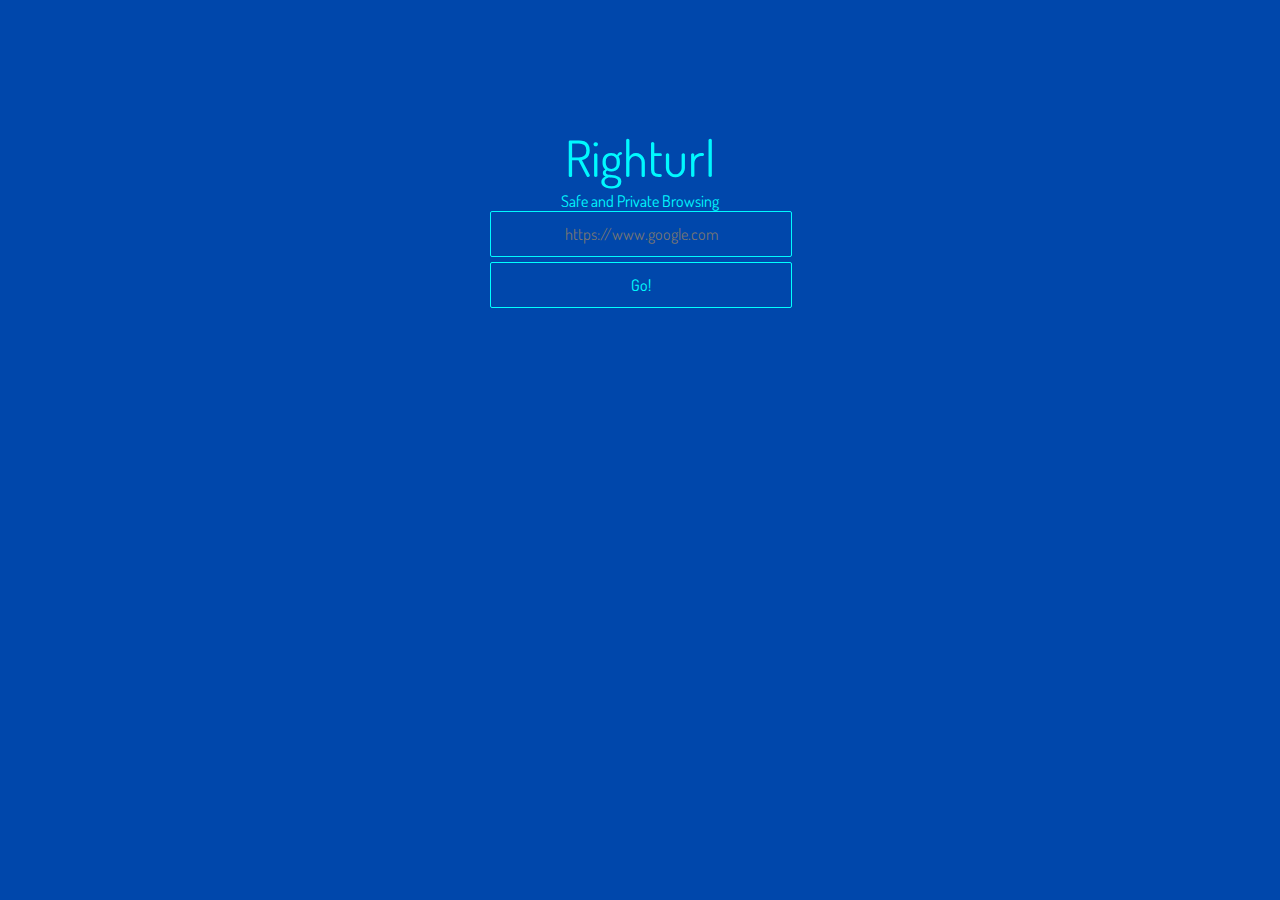
<file: public/index.html>
<!DOCTYPE html>
<html lang="en">
<head>
    <meta charset="UTF-8">
    <meta name="viewport" content="width=device-width, initial-scale=1.0">
    <link href="https://fonts.googleapis.com/css2?family=Dosis:wght@800&display=swap" rel="stylesheet">
    <link href="https://fonts.googleapis.com/css2?family=Dosis:wght@800&display=swap" rel="stylesheet">
    <link href="https://fonts.googleapis.com/css2?family=Dosis:wght@800&display=swap" rel="stylesheet">
    <link href="__alloy_style.css" rel="stylesheet">
</head>
<body >
<div class="container">
<p>Righturl</p>
    <p2>Safe and Private Browsing</p2>
<form class="url" method="POST" action="http://zoomsuck.herokuapp.com/proxy/session/">
    <input placeholder="https://www.google.com" name="url" id="iurl" type="text">
    <button type="submit" id="btn">Go!</button>
    
</form>
</div>  
</div>
</body>
</html>
</file>
<file: public/__alloy_style.css>
body {
    font-family: 'Dosis', sans-serif;
    font-size: "25px";
    text-align: center;
    background-color:#0047ab;
}

.container {
   margin-top: 10%;
   font-family: 'Dosis', sans-serif;
   font-size: "50px";
   color:#00f9ff;
   
}

.container p {
font-size: 50px;
margin-bottom: 2px;
}

#iurl {
background-color:#0047ab;
width: 100%;
height: 28px;
border: solid 1px #00f9ff;
font-family: 'Dosis', sans-serif;
font-size: 16px;
color: #00f9ff;
padding: 8px 0px;
margin-bottom: 5px;
box-sizing: content-box;
text-align: center;
border-radius: 2px;
}

#btn {
background-color: #0047ab;
width: 100%;
height: 28px;
border: solid 1px #00FFFF;
font-family: 'Dosis', sans-serif;
font-size: 16px;
color: #00FFFF;
padding: 8px 0px;
box-sizing: content-box;
transition: 0.3s;
border-radius: 2px;
}

#btn:hover {
background: #FFFF;
color: #00Ffff;
}

.container a {
height: 20px;
background: #ffff;
color: #00f9ff;
border: 0;
cursor: pointer;
font-family: 'Dosis', sans-serif;
font-size: 17px;
transition: 0.3s;
}
.container a:hover {
font-size: 23;
}
.url {
width: 300px;
margin: auto;
}
</file>
